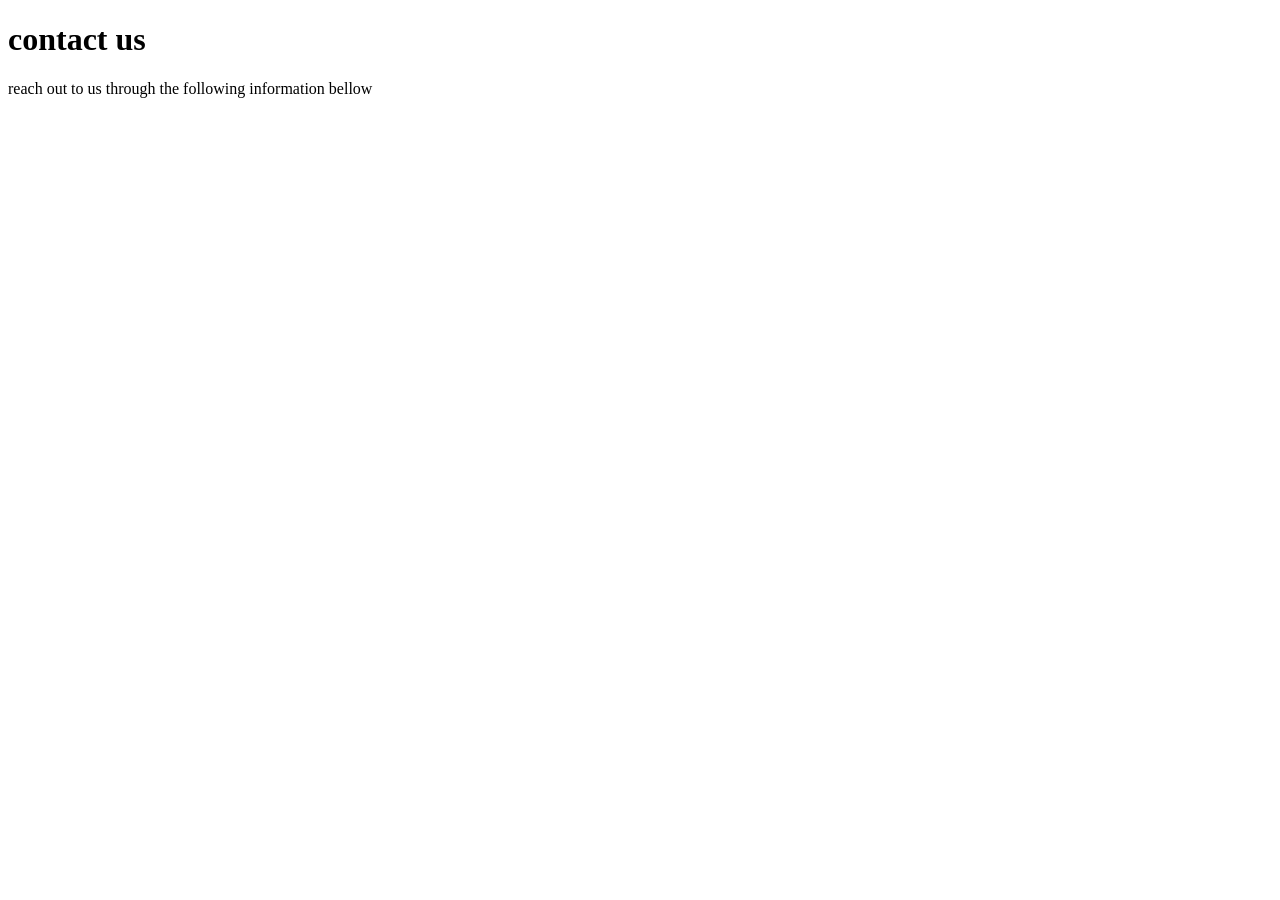
<file: contact.html>
<!DOCTYPE html>
<html lang="en">
<head>
    <meta charset="UTF-8">
    <meta name="viewport" content="width=device-width, initial-scale=1.0">
    <title>contact </title>
</head>
<body>
    <h1>contact us</h1>
    <p>reach out to us through the following information bellow</p>
    
</body>
</html>
</file>
